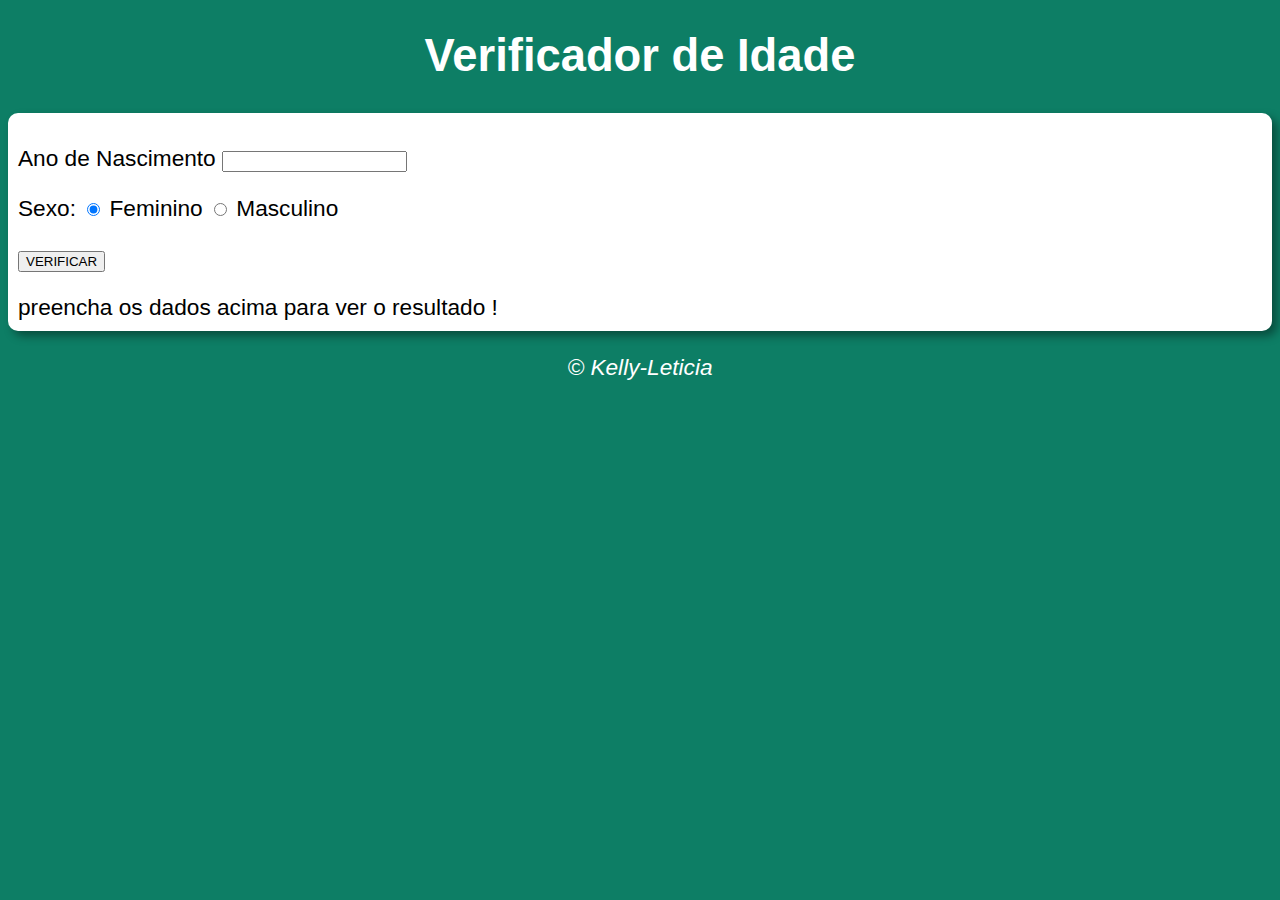
<file: aula012.ex/ex015/index.html>
<!DOCTYPE html>
<html lang="pt-br">
<head>
    <meta charset="UTF-8">
    <meta name="viewport" content="width=device-width, initial-scale=1.0">
    <title>verificado de Idade</title>
    <link rel="stylesheet" href="estilos.css">
</head>
<body>
    <header>
        <h1>Verificador de Idade</h1>
    </header>
    <section>  
        <div>
            <p>
                <label for="txtano">Ano de Nascimento </label><input type="number" name="txtano" id="txtano">
            </p>
            <p>
                 Sexo:
                 <input type="radio" name="radsex" id="fem" checked>
                <label for="fem">Feminino</label>
                 <input type="radio" name="radsex" id="mas">
                 <label for="mas">Masculino</label>
            </p>
            <p>
                 <input type="button" value="VERIFICAR" onclick="verificar()">
            </p>
        </div>
        <div id="res">
            preencha os dados acima para ver o resultado !
        </div>
    </section>
    <footer>
        <p>&copy; Kelly-Leticia</p>
    </footer>
    <script src="script.js"></script>
</body>
</html>
</file>
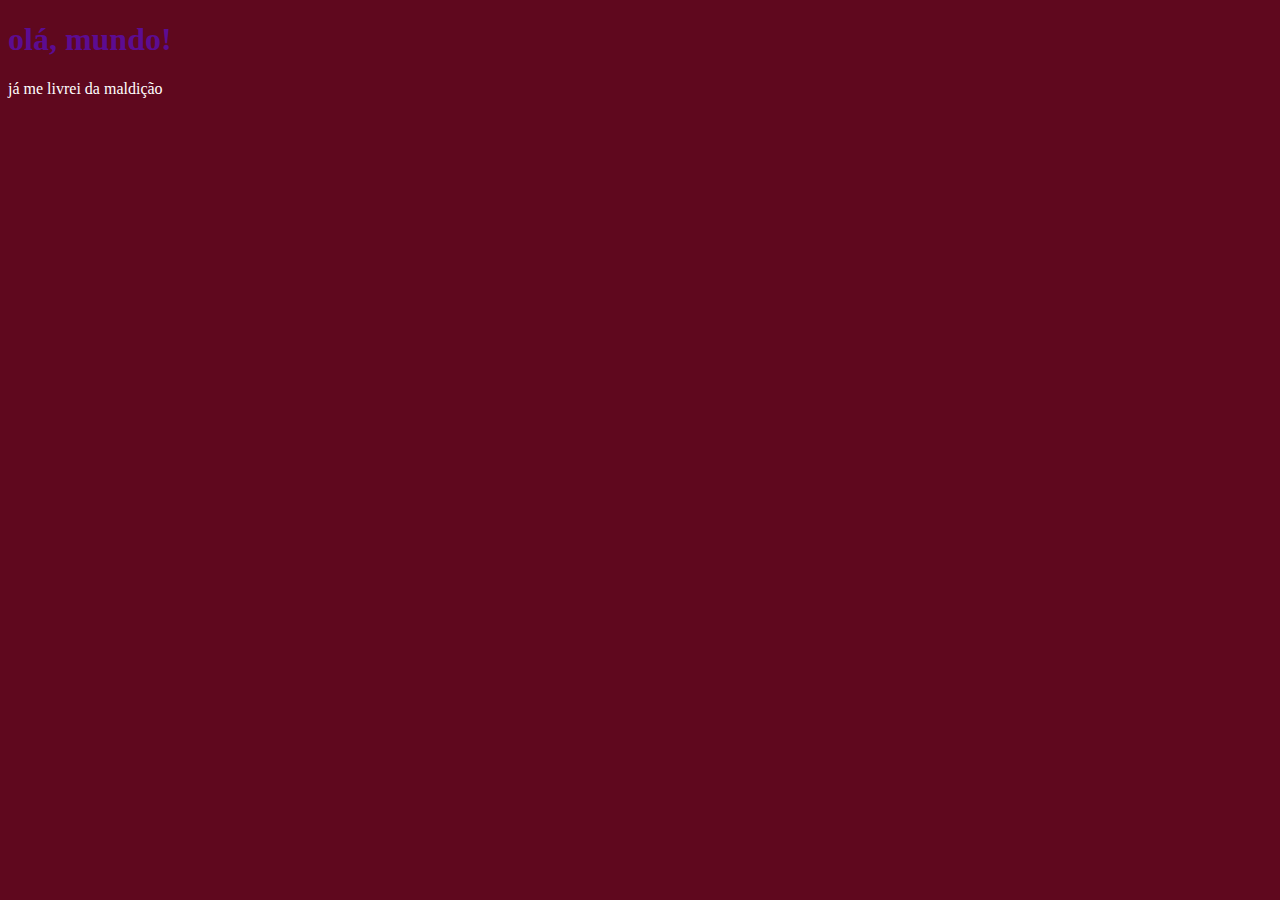
<file: aula004/ex001.html>
<!DOCTYPE html>
<html lang="pt-br">
<head>
    <meta charset="UTF-8">
    <meta name="viewport" content="width=device-width, initial-scale=1.0">
    <title>javascript</title>
    <style>
        body{
            background-color: rgb(95, 8, 30);
            color: white;
        }
        h1{
            color: #5c0c92;
        }
    </style>
</head>
<body>
    <h1>olá, mundo!</h1>
    <p>já me livrei da maldição</p>
    <script>
        window.alert('uma das minhas primeiras mensagens')
        window.confirm('está gostando de estudar js?')
        window.prompt('qual é seu nome?')
    </script>
</body>
</html>
</file>
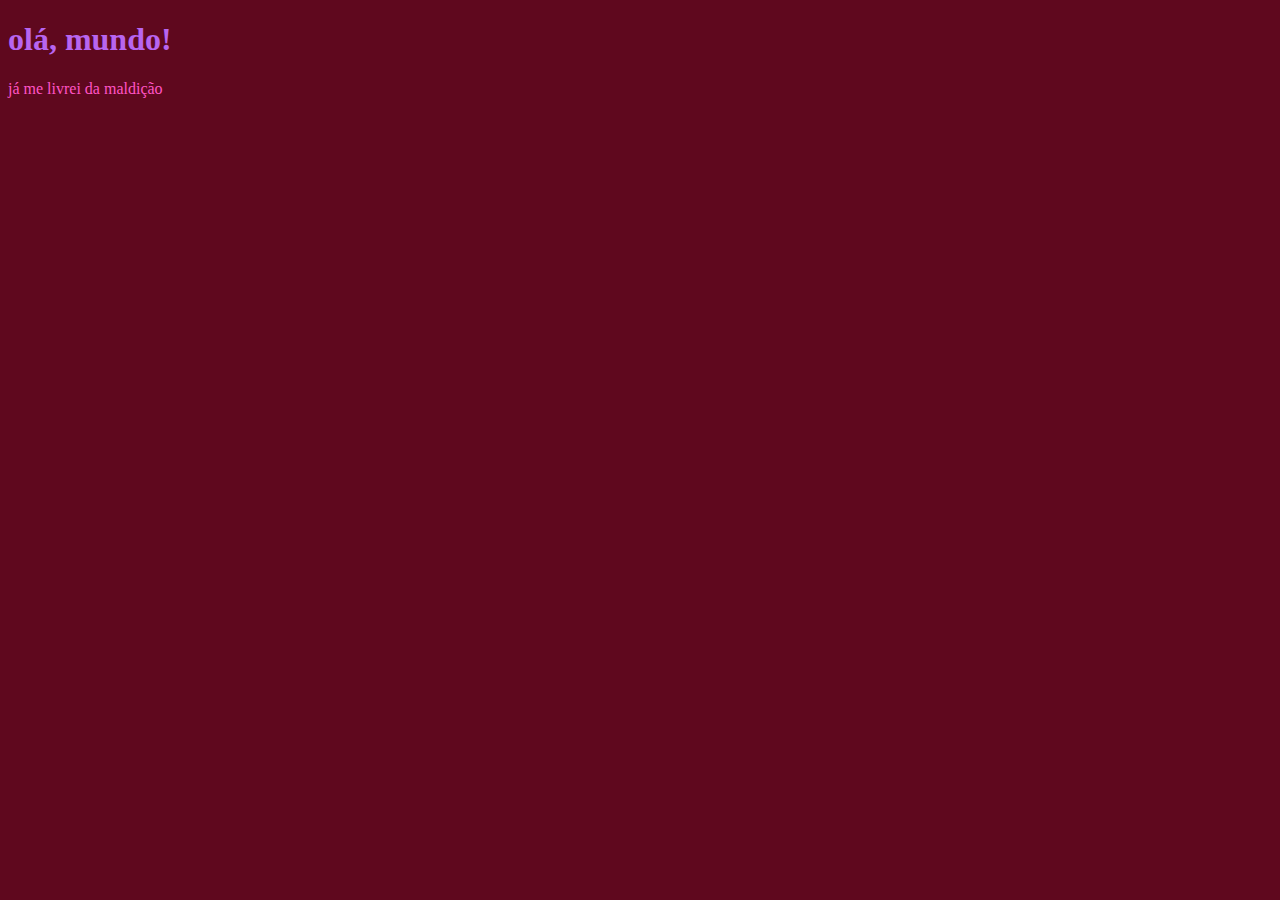
<file: aula006/ex002.html>
<!DOCTYPE html>
<html lang="pt-br">
<head>
    <meta charset="UTF-8">
    <meta name="viewport" content="width=device-width, initial-scale=1.0">
    <title>javascript</title>
    <style>
        body{
            background-color: rgb(95, 8, 30);
            color: white;
        }
        h1{
            color: #b865f0;
        }
        p{
            color: #ff54c6;
        }
    </style>
</head>
<body>
    <h1>olá, mundo!</h1>
    <p>já me livrei da maldição</p>
    <script>
       var nome =  window.prompt('qual é seu nome?')
        window.alert('É um grande prazer te conhecer ' + nome + '!')
    </script>
</body>
</html>
</file>
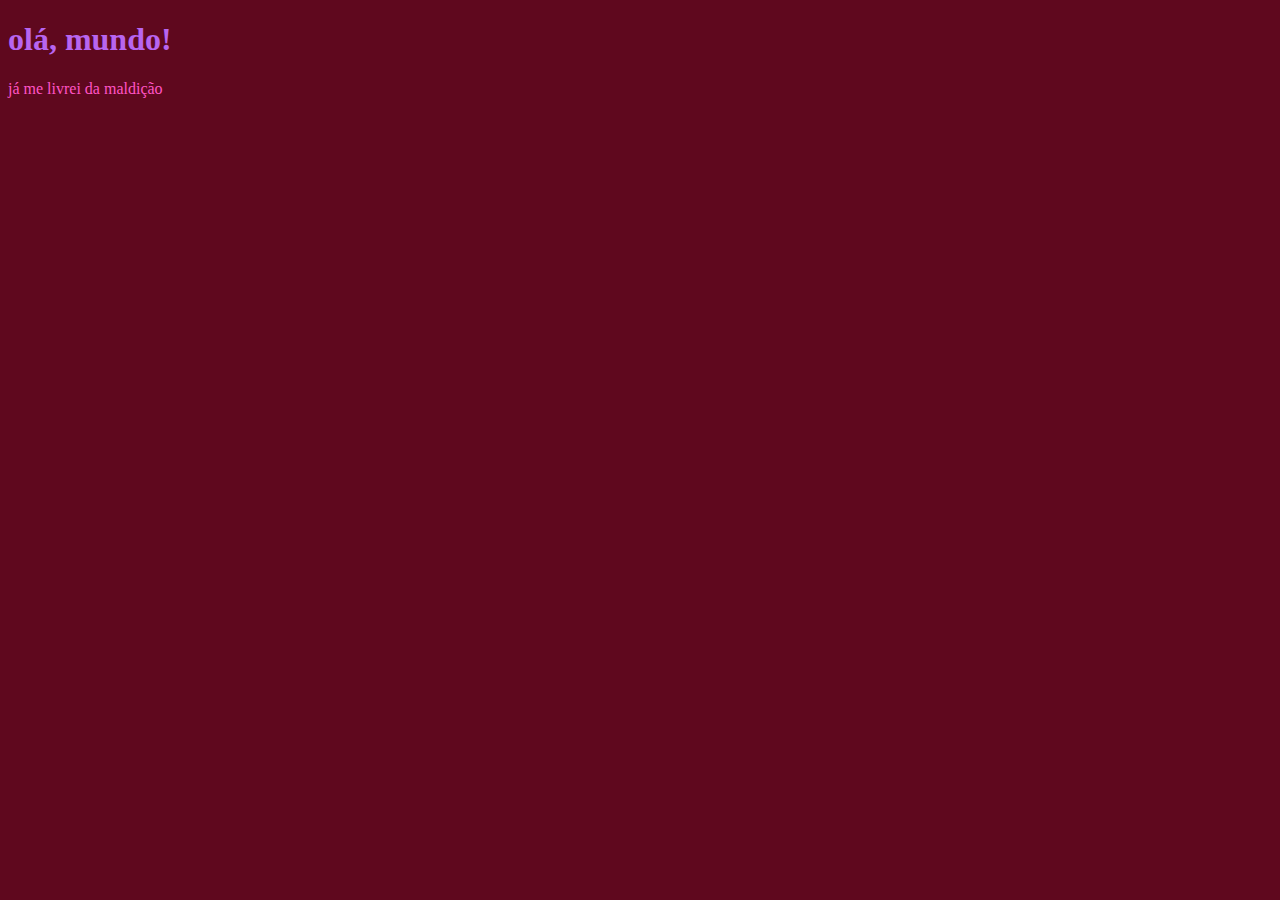
<file: aula006/ex003.html>
<!DOCTYPE html>
<html lang="pt-br">
<head>
    <meta charset="UTF-8">
    <meta name="viewport" content="width=device-width, initial-scale=1.0">
    <title>javascript</title>
    <style>
        body{
            background-color: rgb(95, 8, 30);
            color: white;
        }
        h1{
            color: #b865f0;
        }
        p{
            color: #ff54c6;
        }
    </style>
</head>
<body>
    <h1>olá, mundo!</h1>
    <p>já me livrei da maldição</p>
    <script>
       var n1 = Number (window.prompt('digite um número:'))
       var n2 = Number ( window.prompt('digite outro número:'))
       var s = n1 + n2
        window.alert('a soma dos valores é correspondente á ' + s + '!')
    </script>
</body>
</html>
</file>
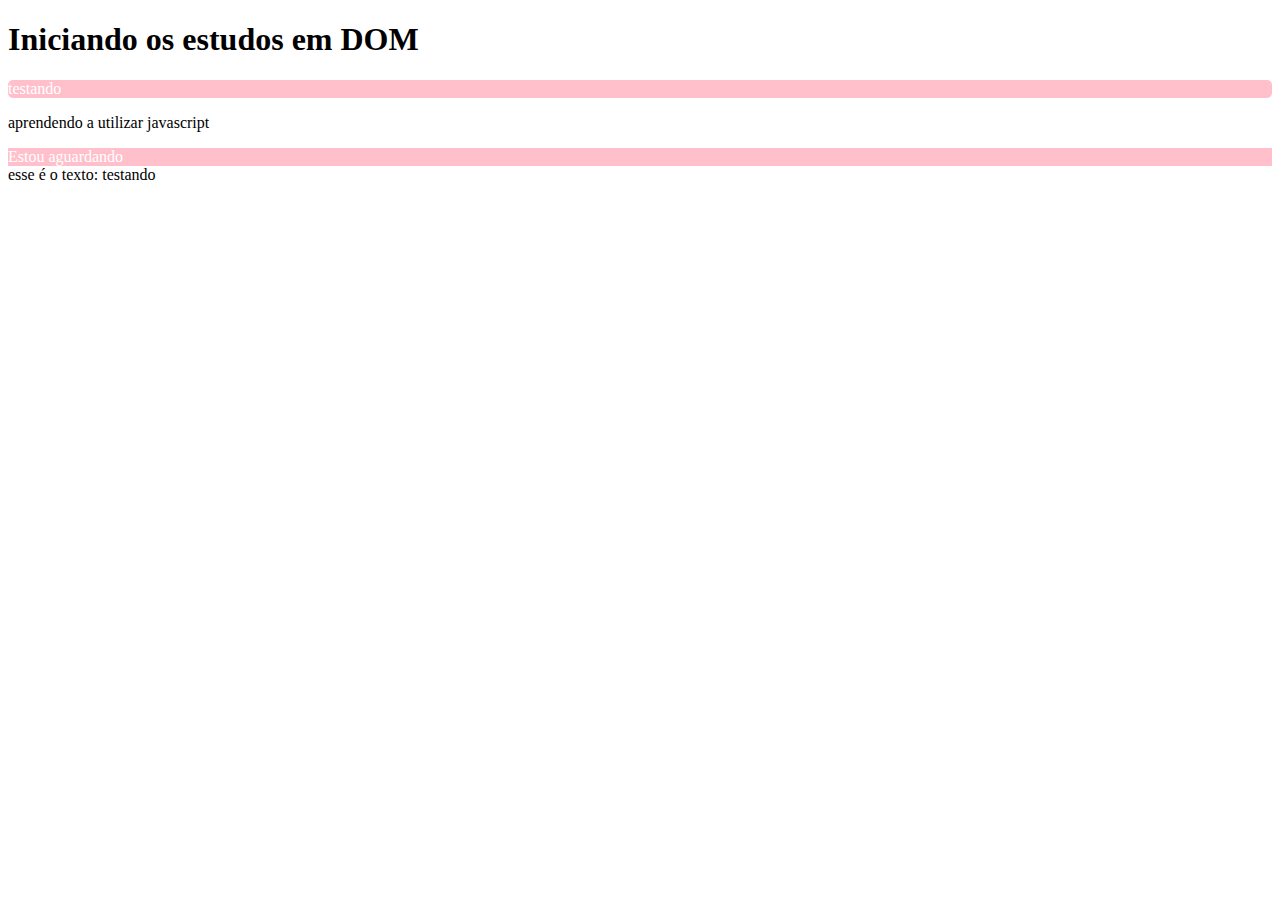
<file: aula009/ex005.html>
<!DOCTYPE html>
<html lang="pt-br">
<head>
    <meta charset="UTF-8">
    <meta name="viewport" content="width=device-width, initial-scale=1.0">
    <title>aprendendo DOM</title>
</head>
<body>
    <h1>Iniciando os estudos em DOM</h1>
    <p>testando </p>
    <p>aprendendo a utilizar javascript</p>
    <div id="msg">clique <strong>aqui</strong> ! ...</div>
    <script>
        var p = window.document.getElementsByTagName('p') [0]
        window.document.write('esse é o texto: '+ p.innerText)
        p.style.background= 'pink'
        p.style.borderRadius = '5px'
        p.style.color = 'white'

        var d = window.document.querySelector('div#msg')
        d.innerText= 'Estou aguardando'
        d.style.background = 'pink'
        msg.style.color = 'white'
        


    </script>
</body>
</html>
</file>
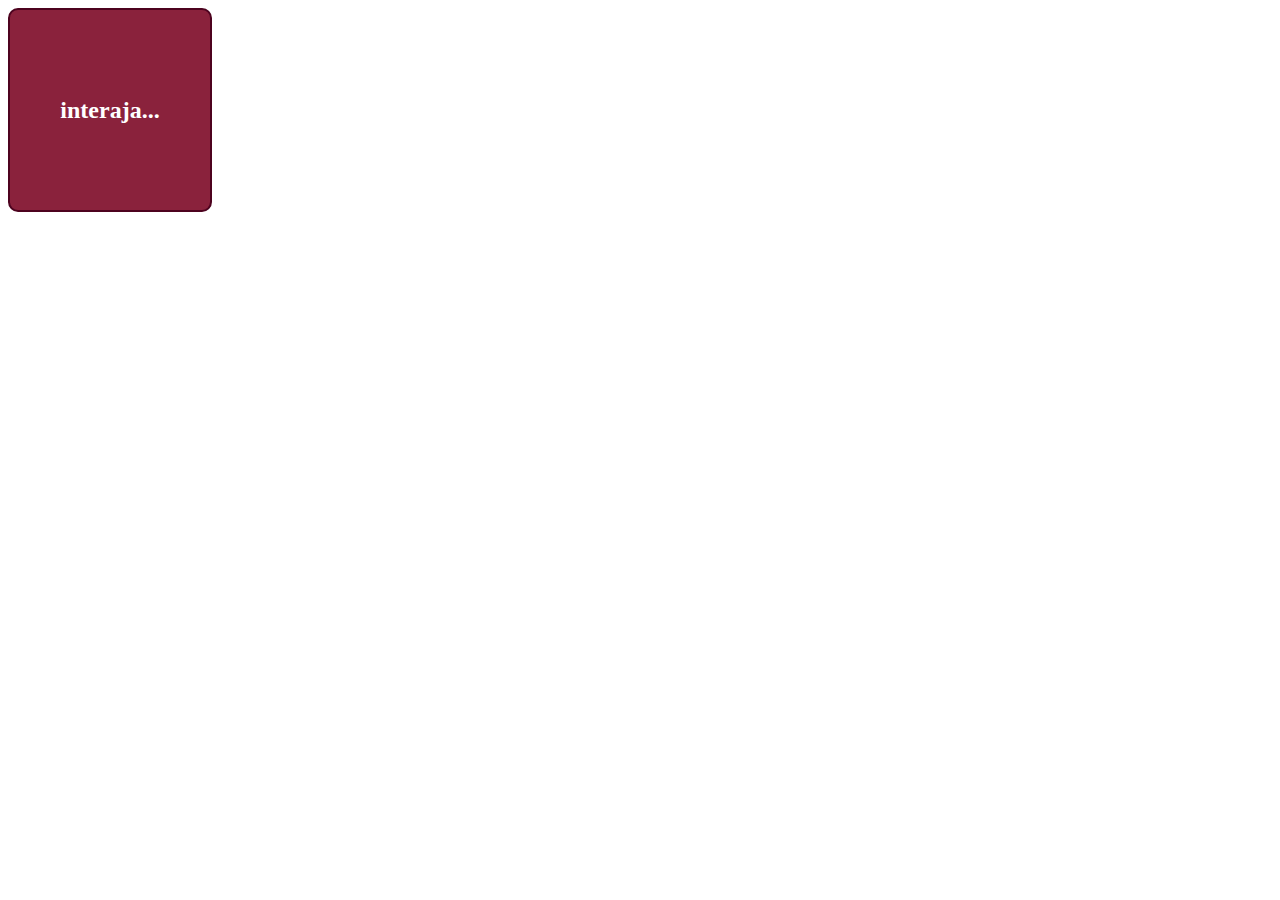
<file: aula010/ex006.html>
<!DOCTYPE html>
<html lang="pt-br">
<head>
    <meta charset="UTF-8">
    <meta name="viewport" content="width=device-width, initial-scale=1.0">
    <title>funções</title>
    <style>
        div{
            background-color: rgb(138, 34, 60);
            color: white;
            width: 200px;
            height: 200px;
            line-height: 200px;
            text-align: center;
            font-weight: bolder;
            font-size: 18pt;
            border: 2px solid rgb(77, 3, 31);
            border-radius: 10px;
        }
    </style>
</head>
<body>
    <div id="area" onclick="clicar()" onmousemove="mover()" onmouseout="sair()">
        interaja...
    </div>
    <script>
         var a = window.document.getElementById('area')
        function clicar(){
            a.innerText = 'clicou !!'
        }
        function mover(){
            a.innerText= 'passo mouse !!'
        }
        function sair(){
            a.innerText = ' tirou mouse !!'
        }
    </script>
</body>
</html>
</file>
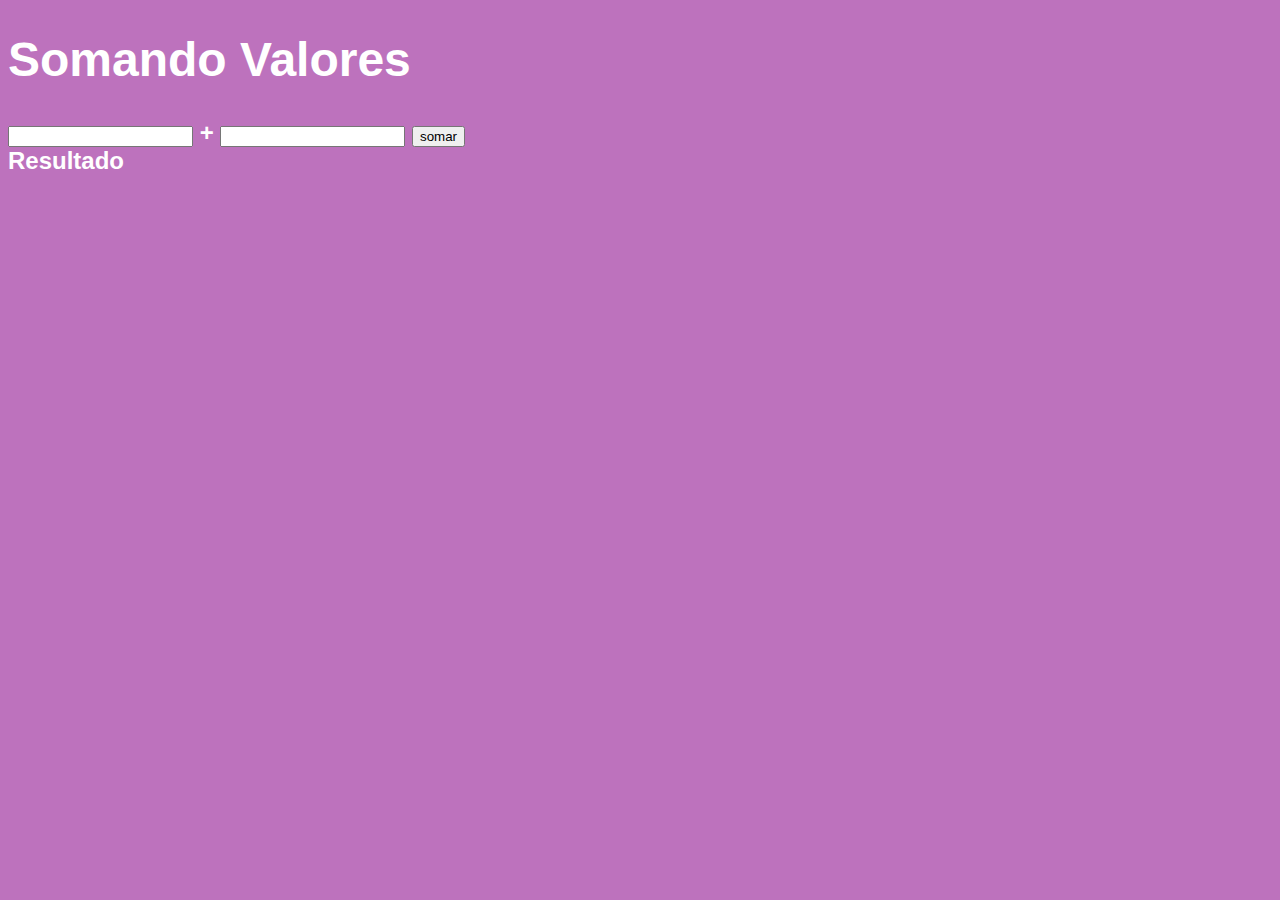
<file: aula010/ex007.html>
<!DOCTYPE html>
<html lang="PT-BR">
<head>
    <meta charset="UTF-8">
    <meta name="viewport" content="width=device-width, initial-scale=1.0">
    <title> soma em js</title>
    <style>
        body{
            font:bolder 18pt arial;
            background-color: rgb(189, 114, 189);
            color: white;
        }
       
    </style>
</head>
<body>
    <h1>Somando Valores</h1>
    <input type="number" name="tetxn1" id="textn1"> +
    <input type="number" name="textn2" id="textn2">

    <input type="button" value="somar" onclick="somar()">

    <div id="res">Resultado</div> 
    
    <script>
        function somar() {
            var tn1 = window.document.getElementById('textn1')
            var tn2 = window.document.getElementById('textn2')
            var res = window.document.getElementById('res')
            
            var n1 = Number (tn1.value)
            var n2 = Number (tn2.value)
            
            var s = n1 + n2 
            res.innerText = 'A soma é igual á: '+ s
        }
    </script>
</body>
</html>
</file>
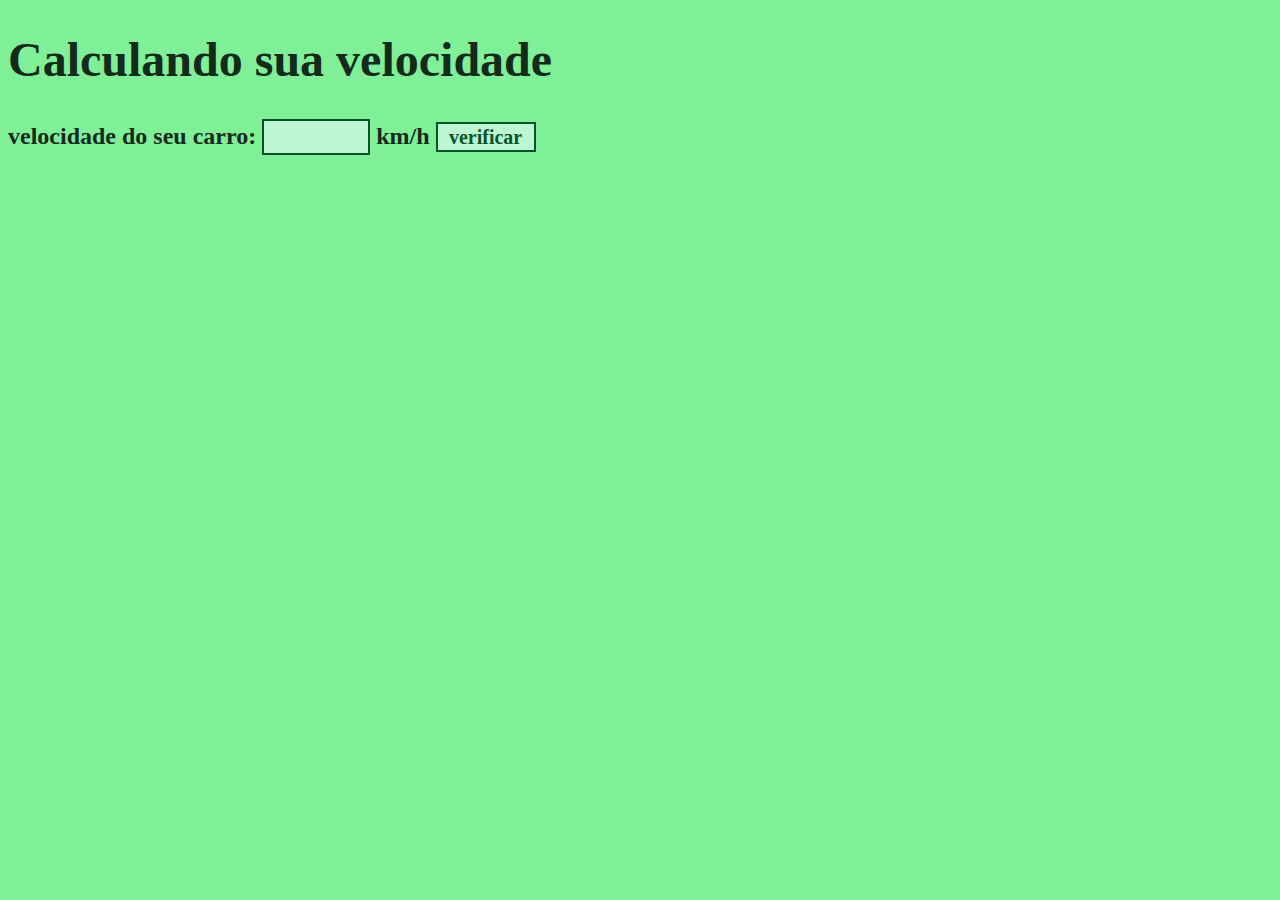
<file: aula011/ex010.html>
<!DOCTYPE html>
<html lang="pt-br">
<head>
    <meta charset="UTF-8">
    <meta name="viewport" content="width=device-width, initial-scale=1.0">
    <title>DETRAN</title>
    <style>
        body{
            background-color: rgb(127, 240, 151);
            color: rgb(20, 43, 28);
            font: 700 18pt cambria;
            
        }
        input {
            background-color: rgb(187, 245, 209);
            border: 2px solid;
            color: rgb(7, 85, 39);
            font: 900 15pt cambria;
            width: 100px;
            height: 30px;
        }
    </style>
</head>
<body>
    <h1>Calculando sua velocidade</h1>
    velocidade do seu carro: <input type="number" name="tev" id="tev"> km/h
    <input type="button" value="verificar" onclick="calcular()">
    <div id="res"></div>
    <script>
        function calcular(){
            var tvel = window.document.getElementById('tev')
            var res = window.document.querySelector('div#res')
            var vel = Number(tvel.value)
        if (vel > 60){
            res.innerHTML += `Você está sendo <strong> MULTADO </strong> por exesso de velocidade ! <br>`
        }
            
            res.innerHTML += `Sua velocidade atual á de <strong>${vel}km/h !</strong> `
        }
    </script>
</body>
</html>
</file>
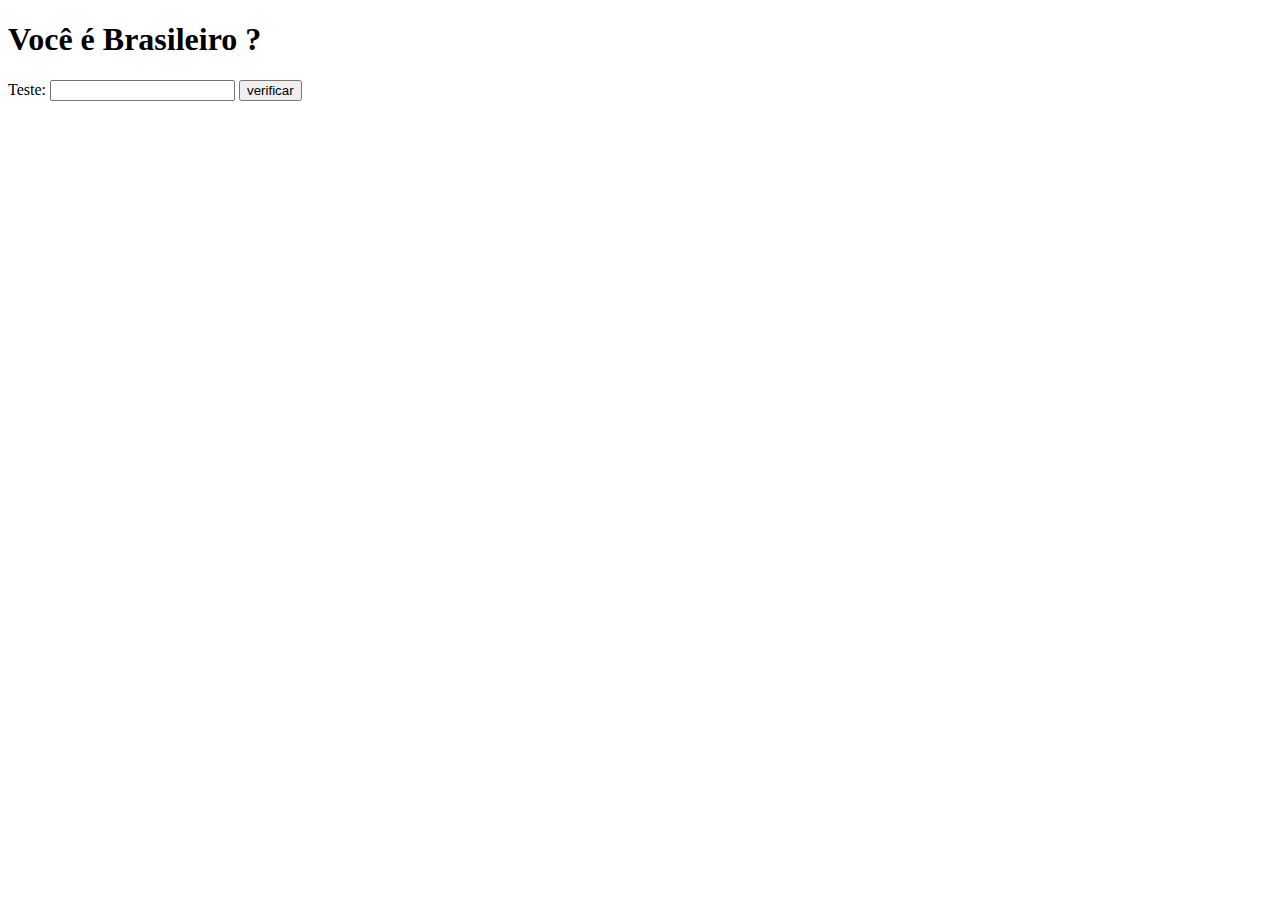
<file: aula011/ex011.html>
<!DOCTYPE html>
<html lang="pt-br">
<head>
    <meta charset="UTF-8">
    <meta name="viewport" content="width=device-width, initial-scale=1.0">
    <title>Seu país</title>
</head>
<body>
    <h1>Você é Brasileiro ?</h1>
    Teste: <input type="text" name="país" id="país">
    <input type="button" value="verificar" onclick="avisar()">
    <div id="res"></div>
    <script>
     function avisar() {
        var p = window.document.getElementById('país')
        var res = window.document.getElementById('res')
        res.innerHTML = `vivendo no ${p}`
       
        if ('Brasil'){
         window.document.write('Você é Brasileiro !')
       }else{
        window.document.write('Você é estrageiro !')
       }
       
     }
    </script>

</body>
</html>
</file>
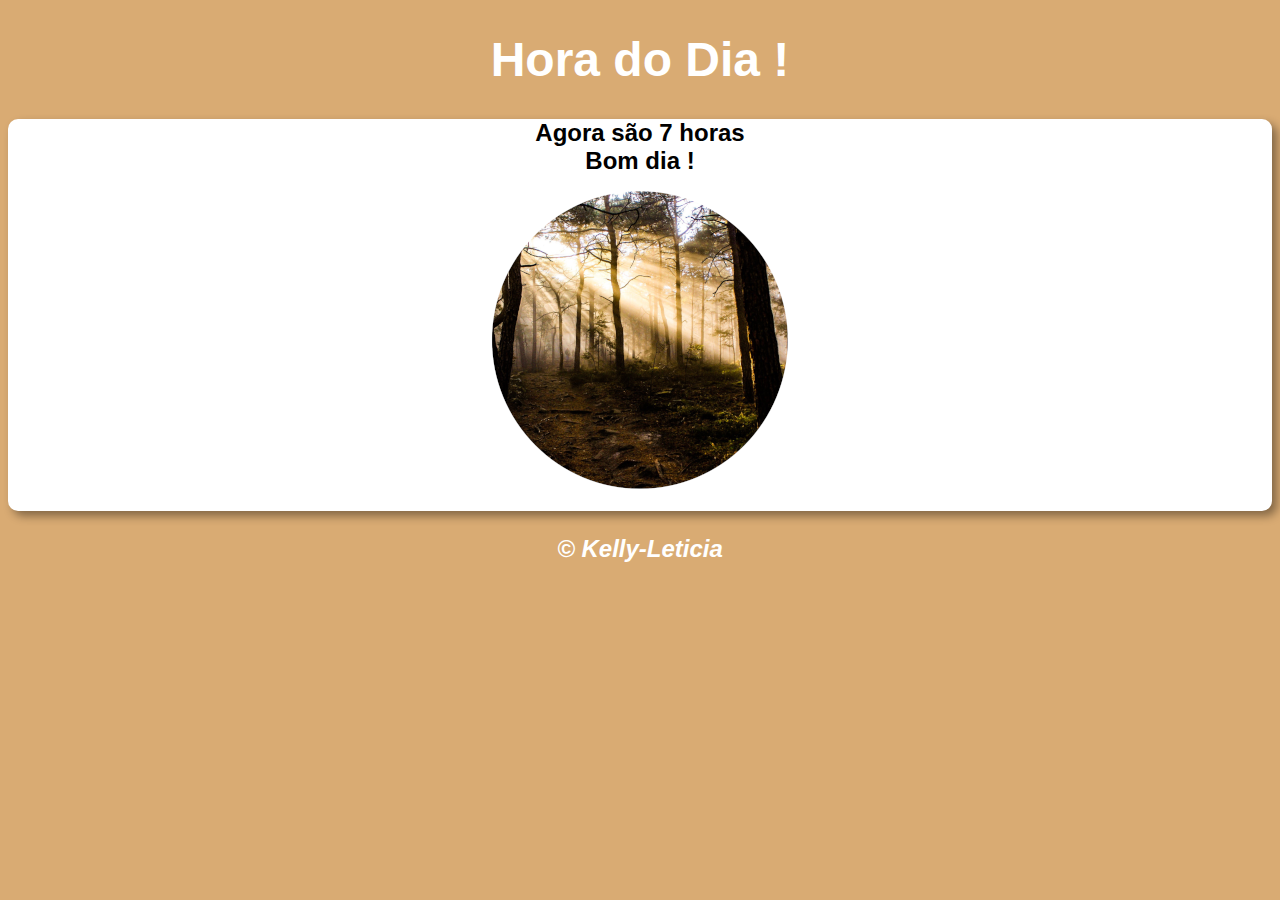
<file: aula012.ex/ex014/modelo.html>
<!DOCTYPE html>
<html lang="pt-br">
<head>
    <meta charset="UTF-8">
    <meta name="viewport" content="width=device-width, initial-scale=1.0">
    <title>Hora do Dia</title>
    <link rel="shortcut icon" href="imagens/relogio.png" type="image/x-icon">
    <link rel="stylesheet" href="estilos.css">
</head>
<body onload="carregar()">
    <header>
        <h1>Hora do Dia !</h1>
    </header>
    <section>
        <div id="msg">
            Aqui vai aparecer a mensagem...
        </div>
        <div id="foto">
            <img id="imagem" src="imagens/fotomanha.png" alt="Foto manhã">
        </div>
    </section>
    <footer>
        <p>&copy; Kelly-Leticia</p>
    </footer>
    <script src="script.js"></script>
</body>
</html>
</file>
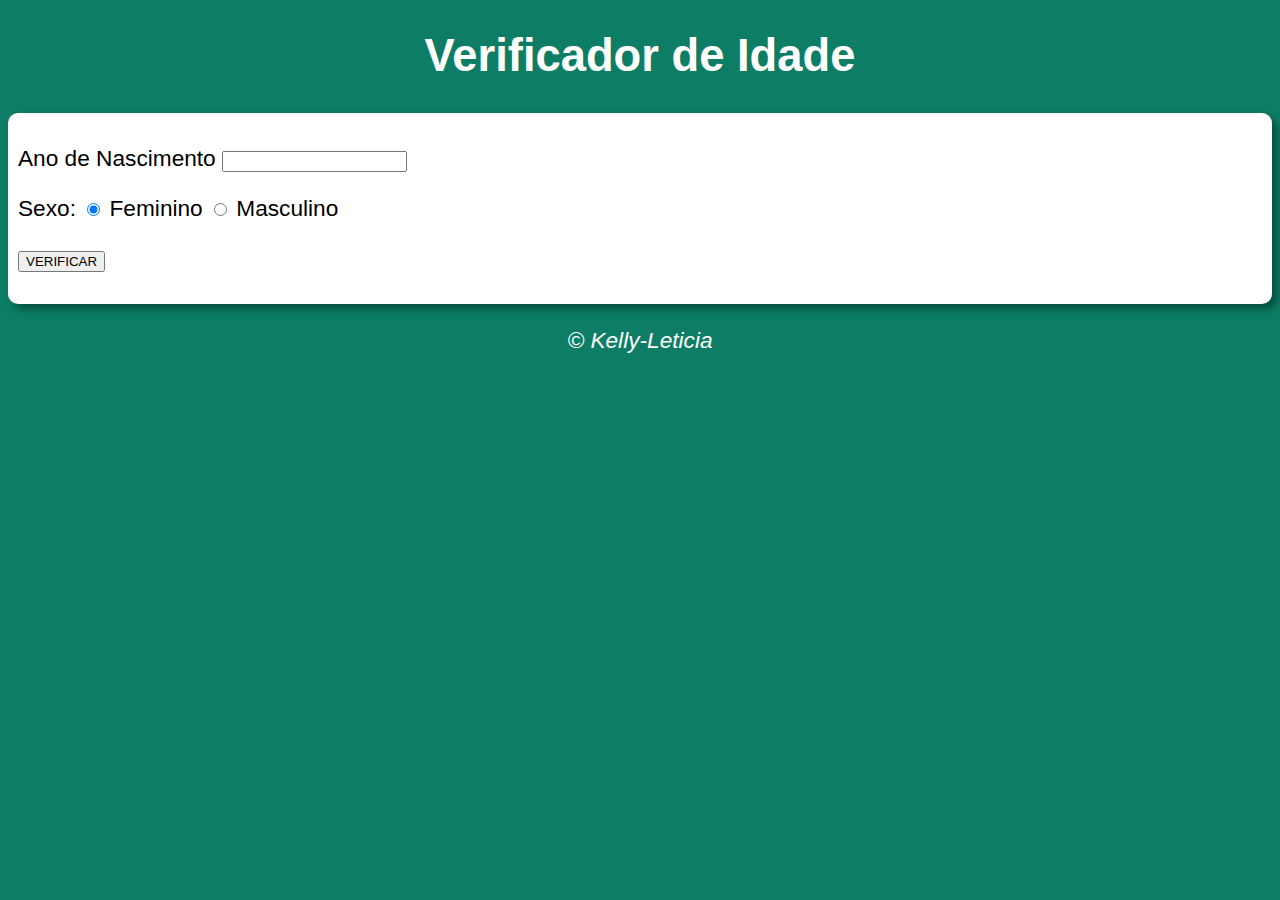
<file: aula012.ex/ex015/modelo.html>
<!DOCTYPE html>
<html lang="pt-br">
<head>
    <meta charset="UTF-8">
    <meta name="viewport" content="width=device-width, initial-scale=1.0">
    <title>modelo</title>
    <link rel="stylesheet" href="estilos.css">
</head>
<body>
    <header>
        <h1>Verificador de Idade</h1>
    </header>
    <section>  
        <div>
            <p>
                <label for="txtano">Ano de Nascimento </label><input type="number" name="txano" id="txtano">
            </p>
            <p>
                 Sexo:
                 <input type="radio" name="radsex" id="fem" checked>
                <label for="fem">Feminino</label>
                 <input type="radio" name="radsex" id="mas">
                 <label for="mas">Masculino</label>
            </p>
            <p>
                 <input type="button" value="VERIFICAR" onclick="verificar()">
            </p>
        </div>
        <div id="res">
        
        </div>
    </section>
    <footer>
        <p>&copy; Kelly-Leticia</p>
    </footer>
    <script src="script.js"></script>
</body>
</html>
</file>
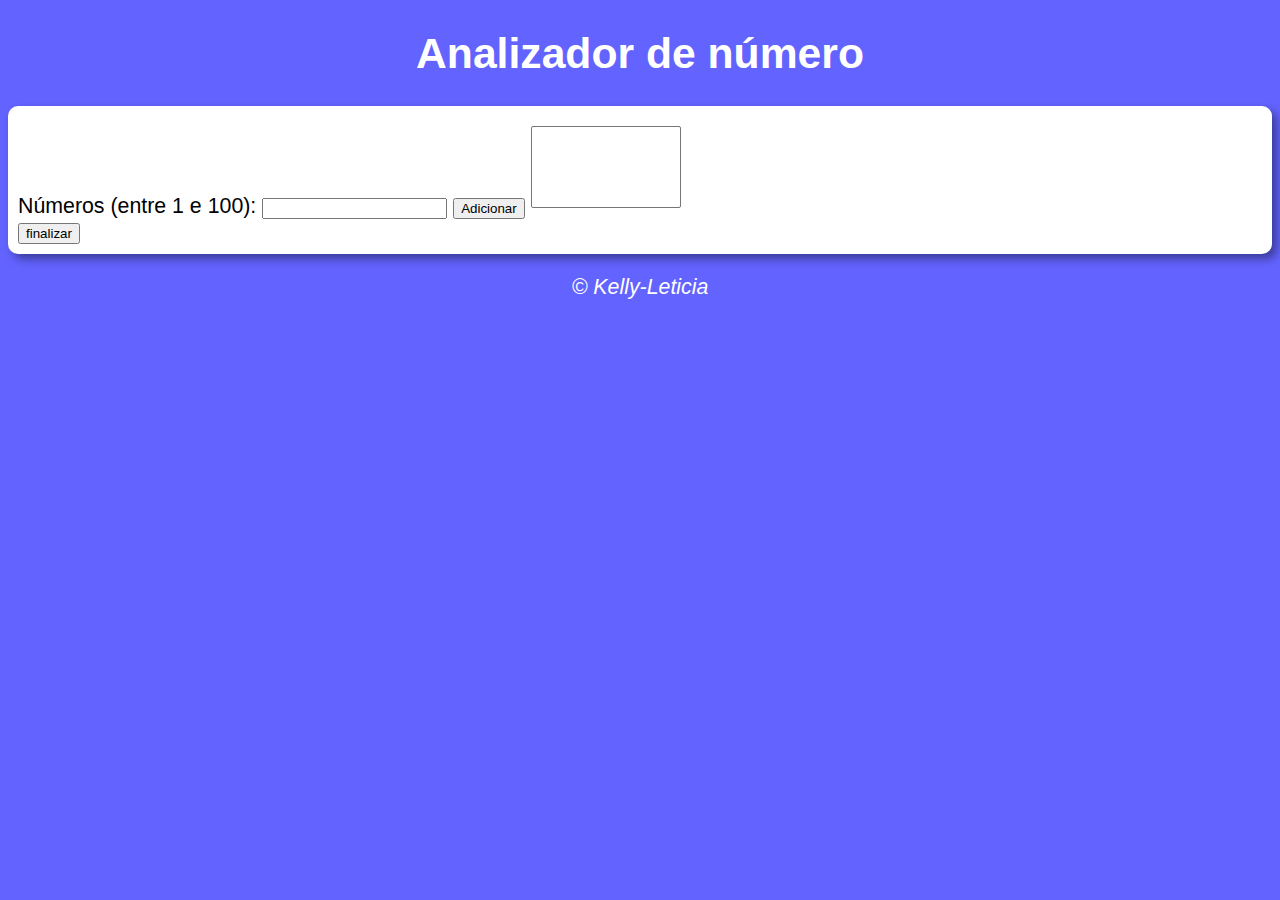
<file: aula16ex/ex18/modelo.html>
<!DOCTYPE html>
<html lang="pt-br">
<head>
    <meta charset="UTF-8">
    <meta name="viewport" content="width=device-width, initial-scale=1.0">
    <title>modelo</title>
    <link rel="stylesheet" href="estilos.css">
</head>
<body>
    <header>
    <h1>Analizador de número </h1>
    </header> 
    <section>
        <div>
            Números (entre 1 e 100): 
            <input type="number" name="fnum" id="fnum">
            <input type="button" value="Adicionar" onclick="adicionar()">
            <select name="flista" id="flista" size="5"></select><br>
            <input type="button" value="finalizar" onclick="finalizar()">
            
        </div>
        <div id="res">
        
        </div>
    </section>
    <footer>
        <p>&copy; Kelly-Leticia</p>
    </footer>
    <script src="script.js"></script>
</body>
</html>
</file>
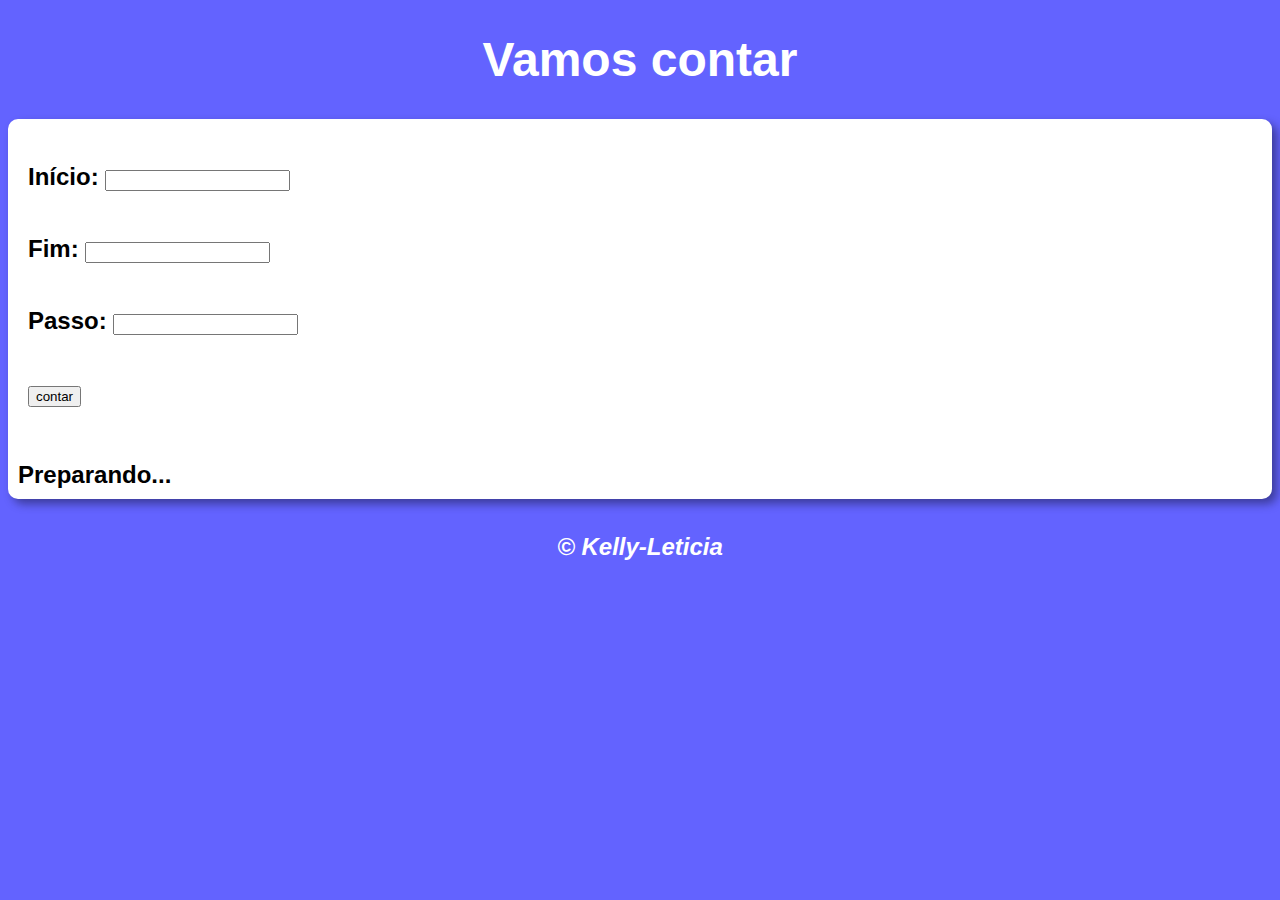
<file: aula014ex/ex016/modelo/modelo.html>
<!DOCTYPE html>
<html lang="pt-br">
<head>
    <meta charset="UTF-8">
    <meta name="viewport" content="width=device-width, initial-scale=1.0">
    <title>Super Contador !</title>
    <link rel="stylesheet" href="estilos.css">
</head>
<body>
    <header>
        <h1>Vamos contar </h1>
    </header>
    <section>
        <div id="dados">
            <p>Início: <input type="number" name="inicio" id="txti"></p>
            <p>Fim: <input type="number" name="Fim" id="txtf"></p>
            <p>Passo: <input type="number" name="Passo" id="txtp"></p>
            <p><input type="button" value="contar" onclick="contar()"></p>
        </div>
        <div id="res">
             Preparando...
        </div>
    </section>
    <footer>
        <p>&copy; Kelly-Leticia</p>
    </footer>
    <script src="script.js"></script>
</body>
</html>
</file>
<file: aula012.ex/ex015/estilos.css>
@charset "UTF-8";

body{
    background-color: rgb(13, 126, 101);
    font: normal 17pt arial;
}
header{
    text-align: center;
    color: white;
}
section{
    margin: auto;
   background-color: white;
   border-radius: 10px;
   padding: 10px;
   box-shadow: 5px 5px 10px rgba(0, 0, 0, 0.397);
}
footer{
    text-align: center;
    font-style: italic;
    color: white;
}
</file>
<file: aula012.ex/ex014/estilos.css>
@charset "UTF-8";

body{
    background-color:  rgb(112, 135, 212);
    font: bolder 18pt arial;
}
header{
    text-align: center;
    color: white;
}
div{
    text-align: center;
   
}
div#foto{
    padding: 15px;
}
section{
    margin: auto;
   background-color: white;
   border-radius: 10px;
   box-shadow: 5px 5px 10px rgba(0, 0, 0, 0.397);
}
footer{
    text-align: center;
    font-style: italic;
    color: white;
}
</file>
<file: aula16ex/ex18/estilos.css>
@charset "UTF-8";

body{
    background-color: rgb(99, 99, 255);
    font: normal 16pt arial;
}
header{
    text-align: center;
    color: white;
}
section{
    margin: auto;
   background-color: white;
   padding:10px ;
   border-radius: 10px;
   box-shadow: 5px 5px 10px rgba(0, 0, 0, 0.397);
}
select{
    margin : 10px 0px ;
    width: 150px;
}

footer{
    text-align: center;
    font-style: italic;
    color: white;
}
</file>
<file: aula014ex/ex016/modelo/estilos.css>
@charset "UTF-8";

body{
    background-color: rgb(99, 99, 255);
    font: bolder 18pt arial;
}
header{
    text-align: center;
    color: white;
}
section{
    margin: auto;
   background-color: white;
   border-radius: 10px;
   box-shadow: 5px 5px 10px rgba(0, 0, 0, 0.397);
}
p{
    padding: 10px;
}
div{
    padding: 10px;
}
footer{
    text-align: center;
    font-style: italic;
    color: white;
}
</file>
